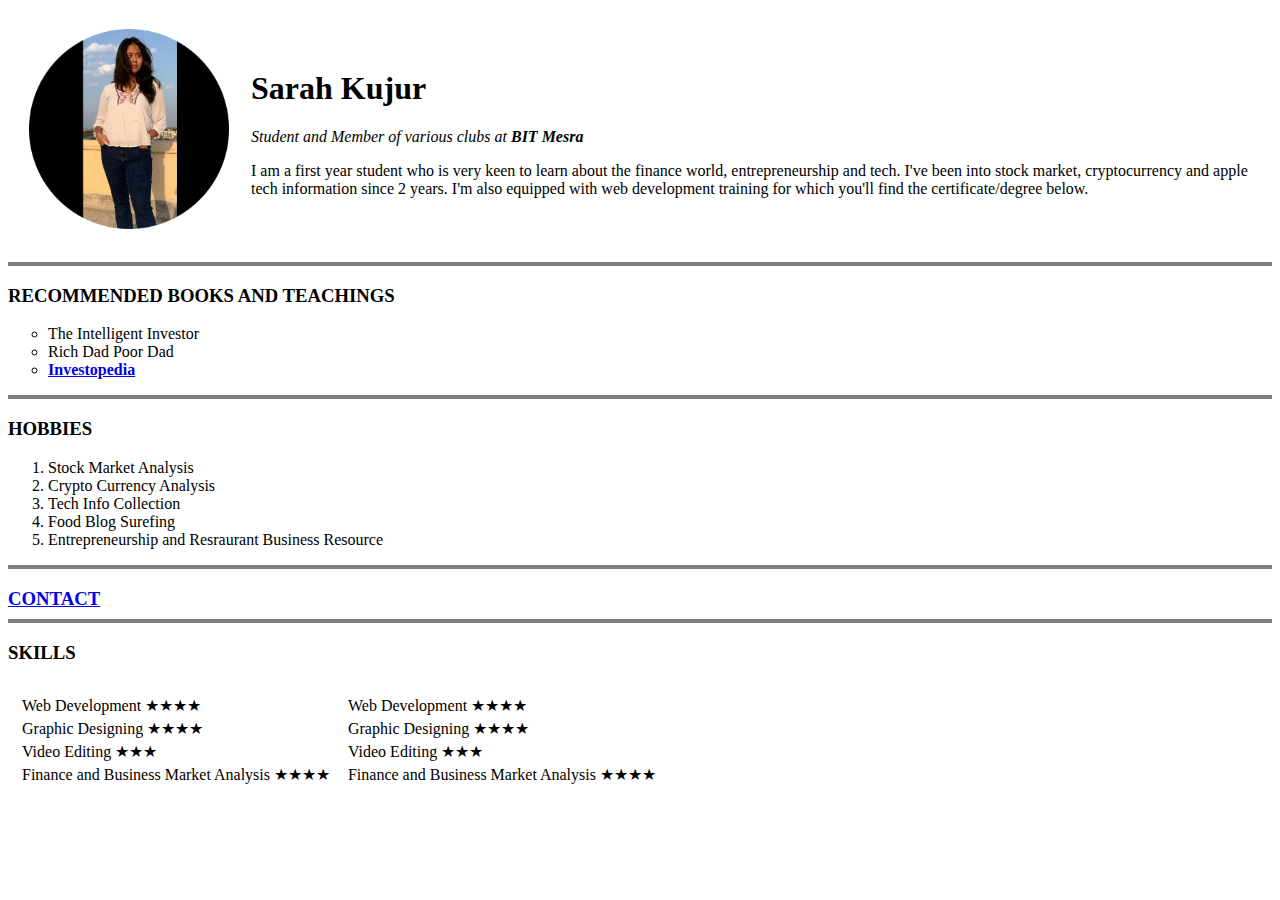
<file: index.html>
<!DOCTYPE html>
<html lang="en" dir="ltr">
<head>
  <meta charset="utf-8">
  <title> Sarah's Personal Site </title>
</head>

<body>
  <table cellspacing="20">
    <td><img src="sarah.png" alt="Sarah's Image" width="200" height="200"></td>
    <td>
      <h1> Sarah Kujur</h1>
      <p><em>Student and Member of various clubs at <strong>BIT Mesra</strong></em></p>
      <p>I am a first year student who is very keen to learn about the finance world, entrepreneurship and tech. I've been
        into stock market, cryptocurrency and apple tech information since 2 years. I'm also
        equipped with web development training for which you'll find the certificate/degree below. </p>
    </td>
  </table>
  <hr style="color=black" ; size=4; noshade>
  <h3>RECOMMENDED BOOKS AND TEACHINGS </h3>
  <p>
  <ul style="list-style-type:circle">
    <li>The Intelligent Investor</li>
    <li>Rich Dad Poor Dad</li>
    <li><a href="https://www.investopedia.com/"><strong>Investopedia</strong></a></li>
  </ul>
  </p>
  <hr style="color=black" ; size=4; noshade>
  <h3>HOBBIES</h3>
  <ol>
    <li>Stock Market Analysis</li>
    <li>Crypto Currency Analysis</li>
    <li>Tech Info Collection</li>
    <li>Food Blog Surefing</li>
    <li>Entrepreneurship and Resraurant Business Resource</li>
  </ol>
  <hr style="color=black" ; size=4; noshade>
  <h3><a href="contact.html"> CONTACT</a></h>
    <hr style="color=black" ; size=4; noshade>
    <h3>SKILLS</h3>
    <table cellspacing="10">
      <tr>
        <td>
          <table>
            <tr>
              <td>Web Development ★★★★</td>
            </tr>
            <tr>
              <td>Graphic Designing ★★★★</td>
            </tr>
            <tr>
              <td>Video Editing ★★★</td>
            </tr>
            <tr>
              <td>Finance and Business Market Analysis ★★★★</td>
            </tr>
          </table>
        </td>
        <td>
          <table>
            <tr>
              <td>Web Development ★★★★</td>
            </tr>
            <tr>
              <td>Graphic Designing ★★★★</td>
            </tr>
            <tr>
              <td>Video Editing ★★★</td>
            </tr>
            <tr>
              <td>Finance and Business Market Analysis ★★★★</td>
            </tr>
          </table>
        </td>
      </tr>
    </table>
</body>
</html>
</file>
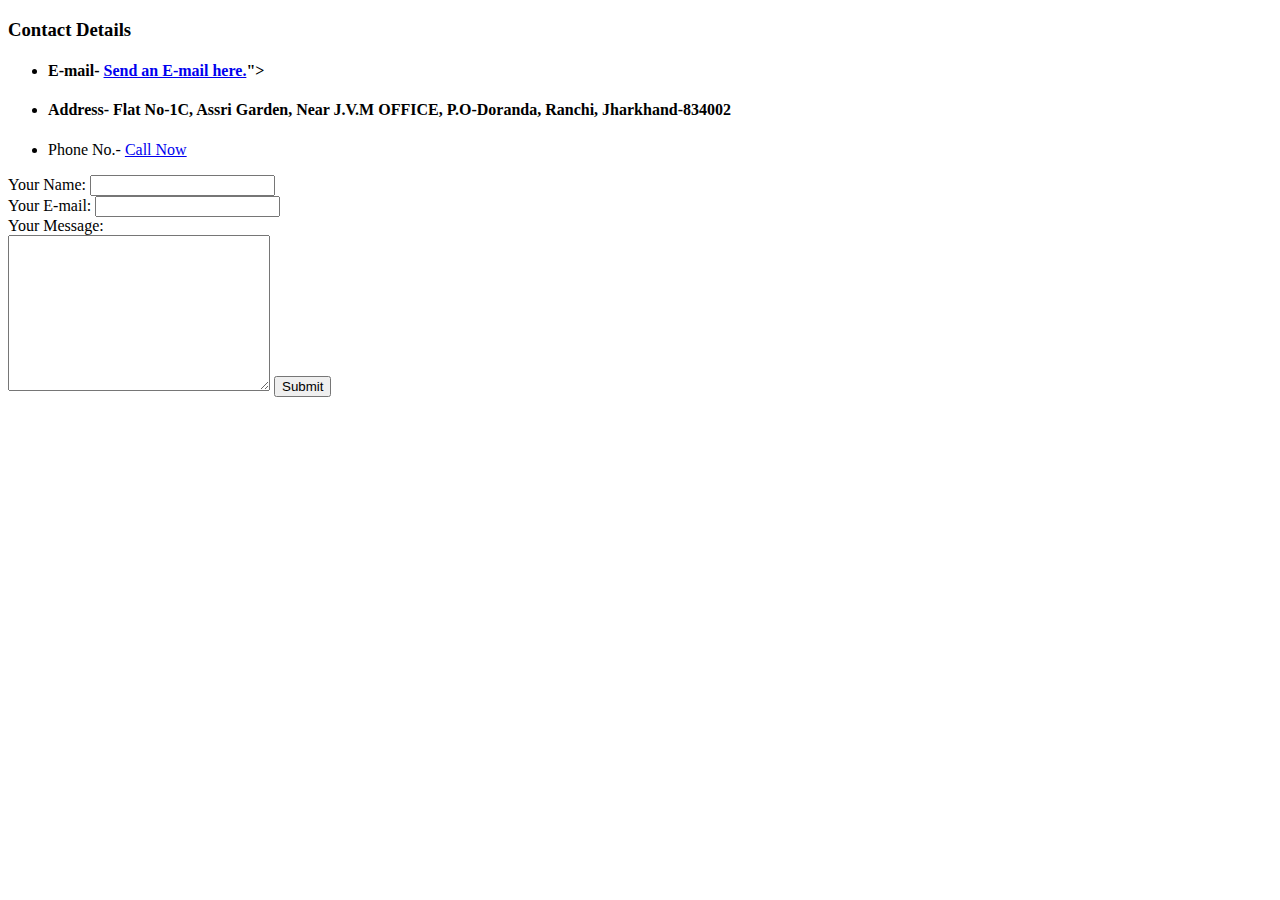
<file: contact.html>
<!DOCTYPE html>
<html lang="en" dir="ltr">
  <head>
    <meta charset="utf-8">
    <title> Contact Details</title>
  </head>
  <body>
    <h3>Contact Details</h3>
    <ul>
      <li><h4>E-mail- <a href="<a href="mailto:sarahsdope@gmail.com? subject=MESSAGE FROM YOUR WEBSITE">Send an E-mail here.</a>"></h4></li>
      <li><h4>Address- Flat No-1C, Assri Garden, Near J.V.M OFFICE, P.O-Doranda, Ranchi, Jharkhand-834002</h4></li>
      <li>Phone No.- <a href="tel:+91 8292109997"> Call Now</a></li>
    </ul>

    <form action="mailto:sarahsdope@gmail.com" method="post" enctype="text/plain">
      <label>Your Name:</label>
      <input type="text" name="yourName" value="">
      <br>
      <label>Your E-mail:</label>
      <input type="email" name="yourEmail" value="">
      <br>
      <label>Your Message:</label>
      <br>
      <textarea name="yourMessage" rows="10" cols="30"></textarea>
      <input type="submit" name="">
    </form>
  </body>
</html>
</file>
